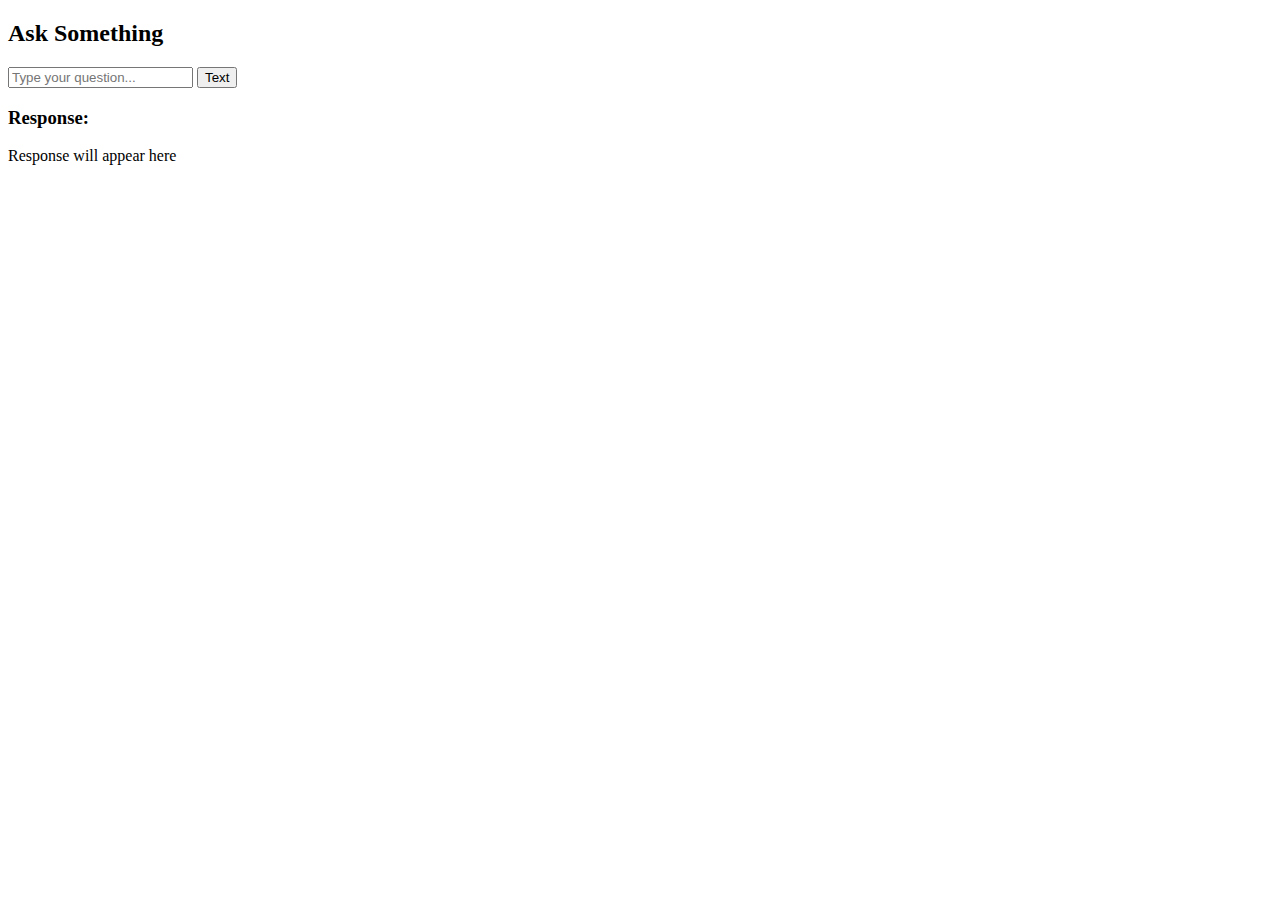
<file: templates/text.html>
<!DOCTYPE html>
<html lang="en">
<head>
  <meta charset="UTF-8">
  <title>Text Query</title>
</head>
<body>
  <h2>Ask Something</h2>
  <input type="text" id="queryInput" placeholder="Type your question..." />
  <button id="submitBtn">Text</button>

  <h3>Response:</h3>
  <p id="response">Response will appear here</p>

  <script>
    document.getElementById("submitBtn").addEventListener("click", async () => {
      const input = document.getElementById("queryInput").value;
      const responseBox = document.getElementById("response");

      if (!input.trim()) {
        responseBox.innerText = "Please enter a query.";
        return;
      }

      responseBox.innerText = "Loading...";

      try {
        const response = await fetch("/query", {
          method: "POST",
          headers: {
            "Content-Type": "application/json"
          },
          body: JSON.stringify({ query: input })
        });

        const data = await response.json();
        responseBox.innerText = data.response || data.error;
      } catch (err) {
        responseBox.innerText = "Error: " + err.message;
      }
    });
  </script>
</body>
</html>
</file>
